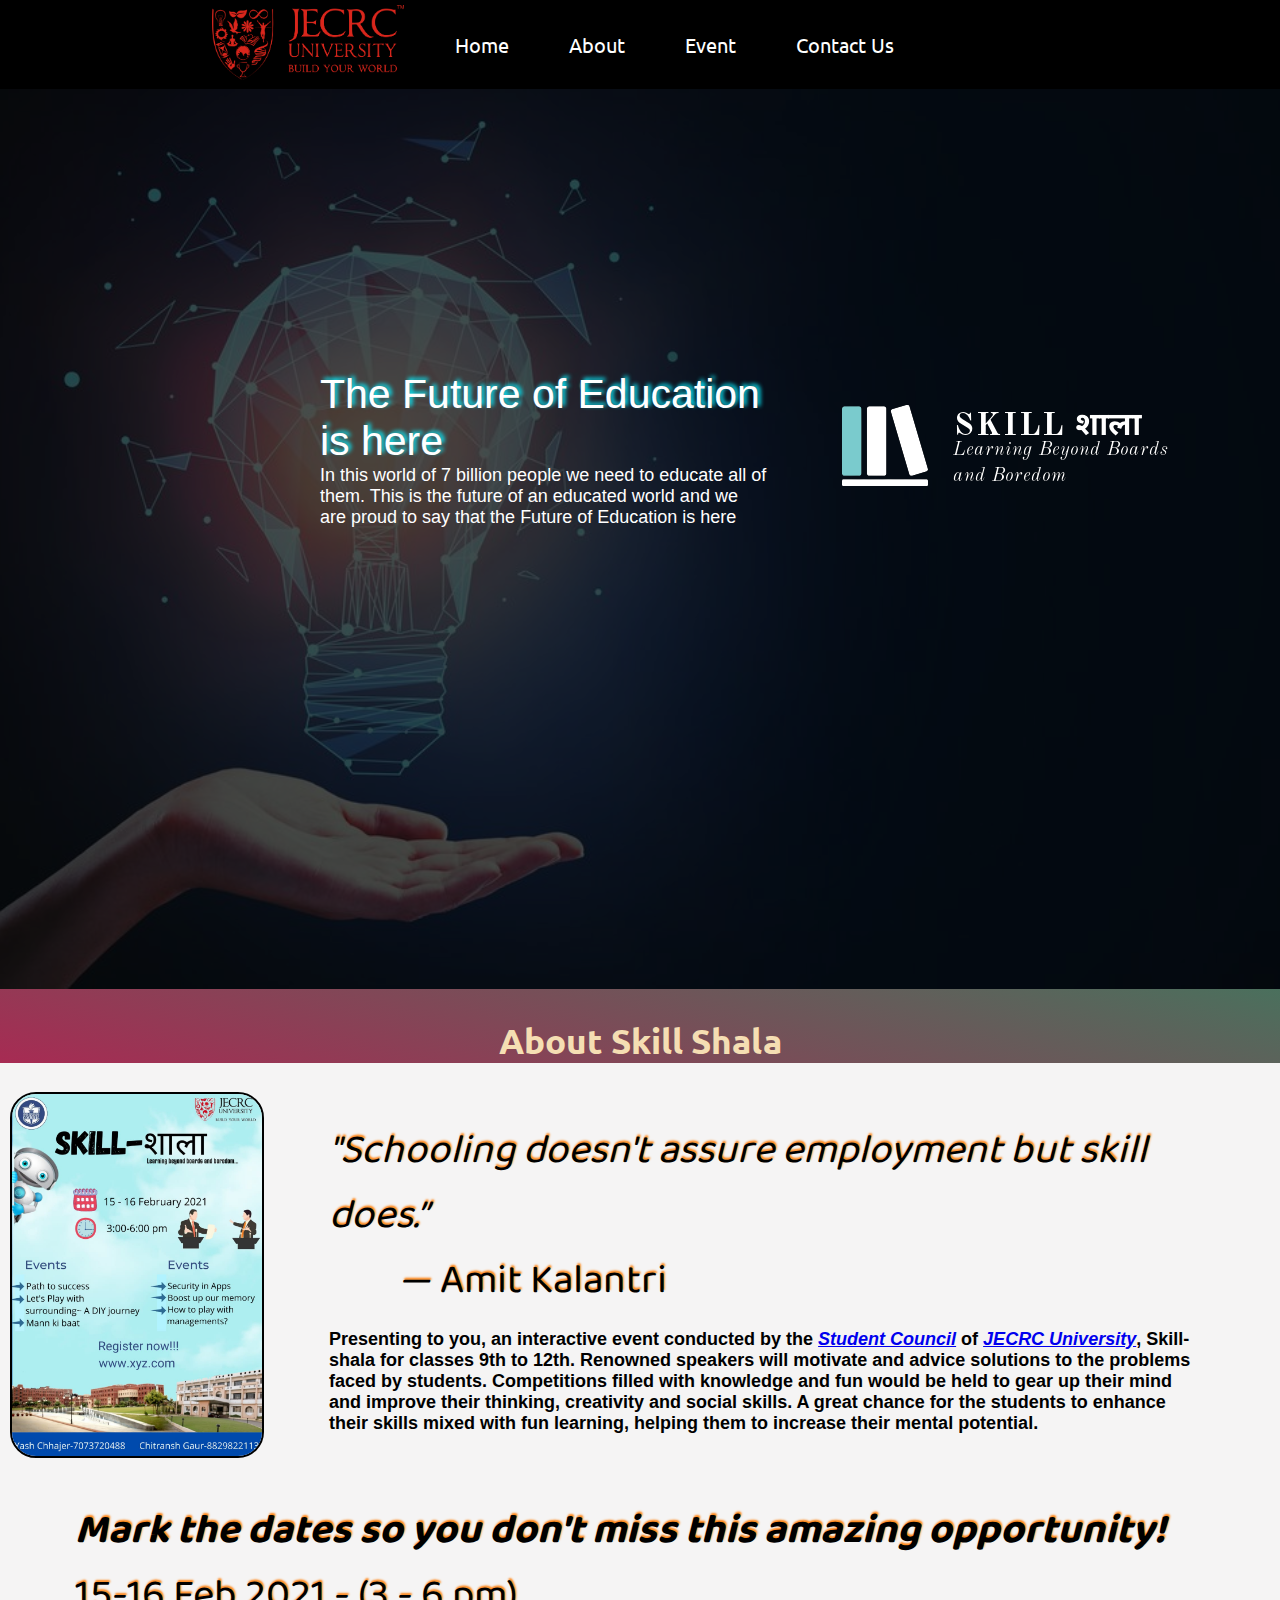
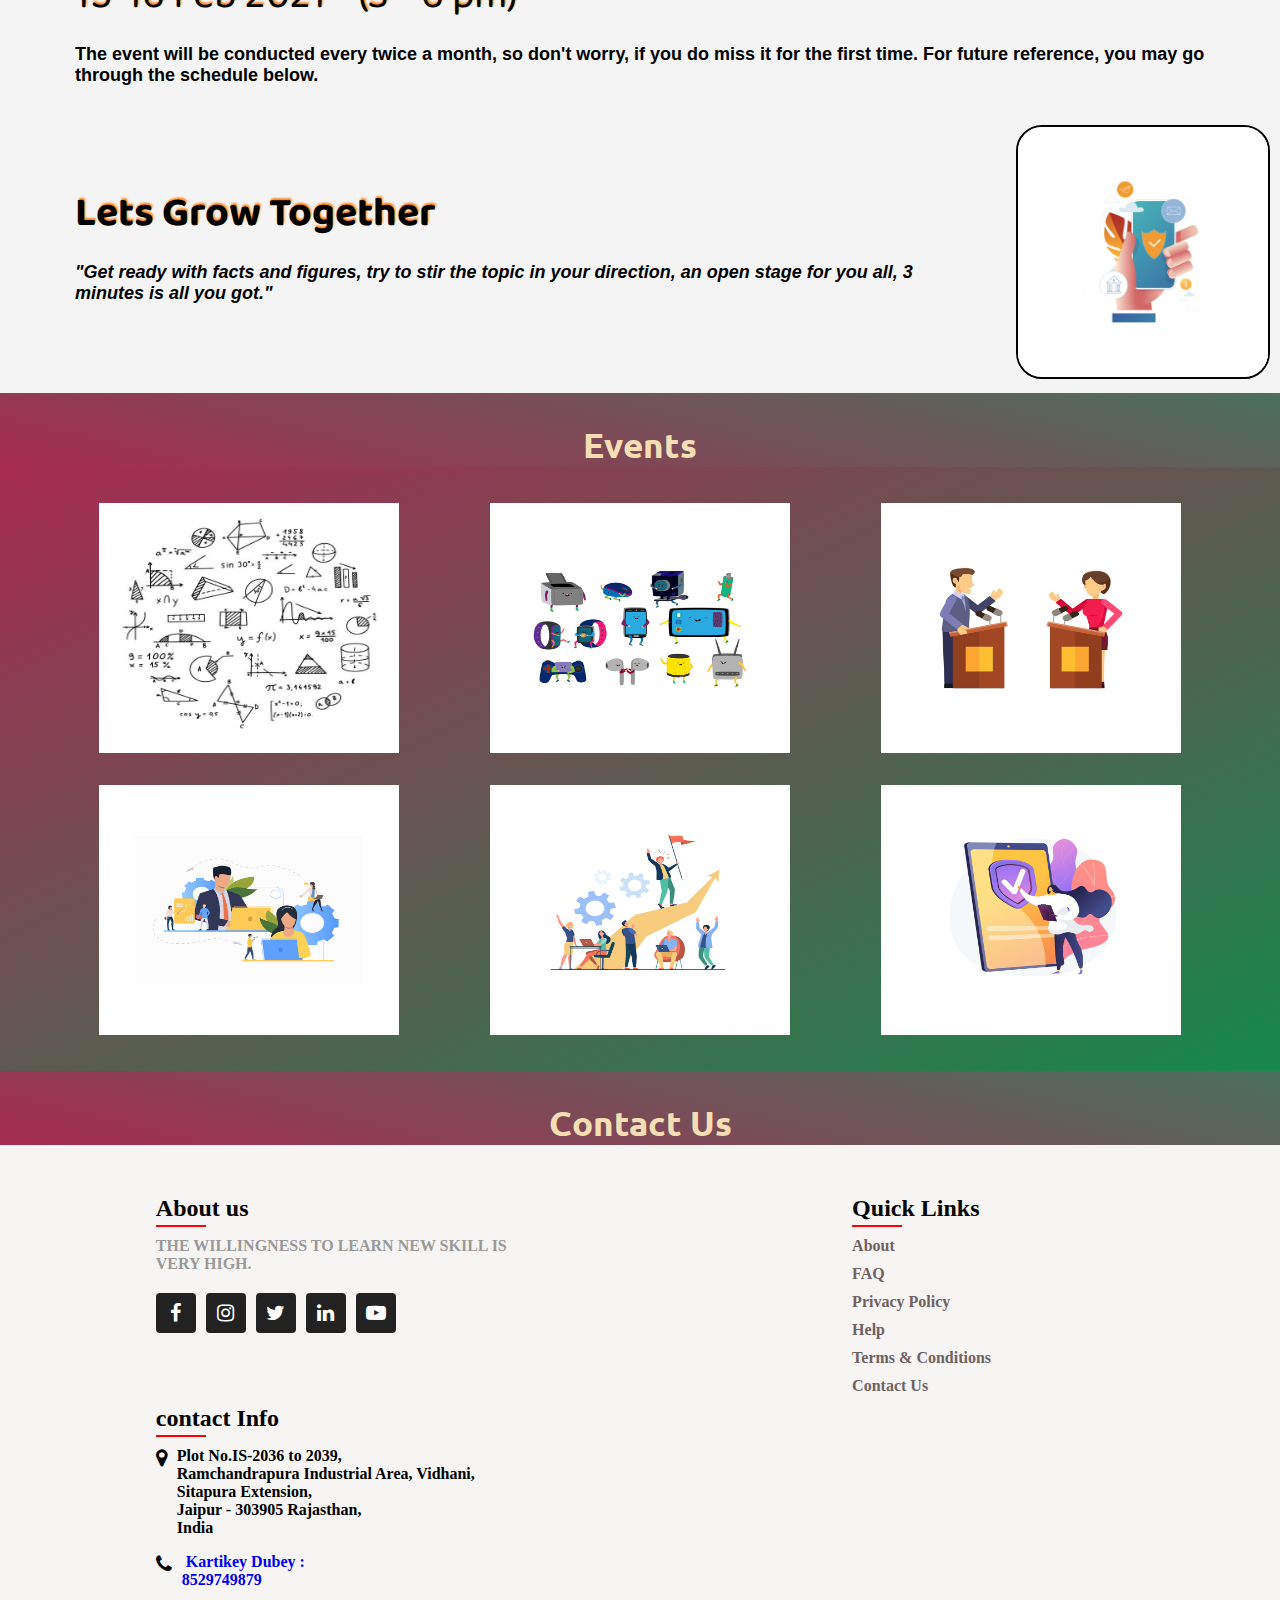
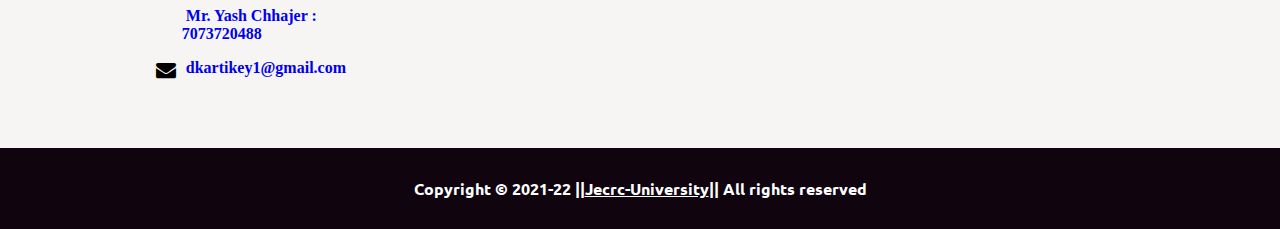
<file: index.html>
<!DOCTYPE html>
<html lang="en">

<head>
    <meta charset="UTF-8">
    <meta name="viewport" content="width=device-width, initial-scale=1.0">
    <link rel="stylesheet" href="css/style.css">
    <link rel="stylesheet" href="css/responsive.css">
    <link rel="stylesheet" href="https://stackpath.bootstrapcdn.com/font-awesome/4.7.0/css/font-awesome.min.css"
        integrity="sha384-wvfXpqpZZVQGK6TAh5PVlGOfQNHSoD2xbE+QkPxCAFlNEevoEH3Sl0sibVcOQVnN" crossorigin="anonymous">
    <title>Skill-Shala || JECRC - SDO</title>
    <link rel="shortcut icon" href="/img/ei_1611756022348-removebg-preview.png" type="image/x-icon">
</head>

<body>
    <!-- navbar start -->
    <nav class="navbar  h-nav-resp">
        <ul class="nav-list v-class-resp">
            <div class="logo"><a href="https://jecrcuniversity.edu.in/" target="_blank"><img src="img/JU-Logo.png"
                        alt="Jecrc-University"></a></div>
            <li><a href="#">Home</a></li>
            <li><a href="#about">About</a></li>
            <li><a href="#event">Event</a></li>
            <li><a href="#contact">Contact Us</a></li>
        </ul>

        <div class="burger">
            <div class="line"></div>
            <div class="line"></div>
            <div class="line"></div>
        </div>
    </nav>

    <!--  navbar ends-->

    <!-- home part start -->
    <section class="background firstSection">
        <div class="box-main">
            <div class="firstHalf">
                <p class="text-big">The Future of Education is here</p>
                <p class="text-small">In this world of 7 billion people we need to educate all of them. This is the
                    future of an educated world and we are proud to say that the Future of Education is here</p>

            </div>

            <div class="secondHalf">
                <img src="img/ei_1611757324794-removebg-preview.png" alt="Skilll Shala">
            </div>
        </div>
    </section>


    <!-- home part end -->


    <!-- About part start -->
    <h1 class="text-center event">About Skill Shala</h1>

    <section class="section section-left about" id="about">
        <div class="paras">
            <p class="sectionTag text-big"><i>"Schooling doesn't assure employment but skill
                    does.”</i><br>&nbsp;&nbsp;&nbsp;&nbsp;&nbsp;&nbsp;&nbsp;&nbsp;
                ― </b>Amit Kalantri<b></p>
            <p class="sectionSubTag text-small">Presenting to you, an interactive event conducted by the <a
                    href="https://www.instagram.com/student_council_ju/" target="_blank"><i><b>Student
                            Council</b></i></a> of <a href="https://www.facebook.com/JecrcUniversity/" target="_blank">
                    <i><b>JECRC University</b></i></a>, Skill-shala for classes 9th to 12th.
                Renowned speakers will motivate and advice solutions to the problems faced by students.
                Competitions filled with knowledge and fun would be held to gear up their mind and improve their
                thinking, creativity and social skills. A great chance for the students to enhance their skills mixed
                with fun learning, helping them to increase their mental potential.</p>
        </div>
        <div class="thumbnail">
            <!-- <img src="https://source.unsplash.com/900x900/?coding,apple,html" alt="laptop image" class="imgFluid"> -->
            <img src="img\Skill.jpeg" alt="Skill Shala" srcset="" class="imgFluid">
        </div>
    </section>

    <section class="section section-left about">

        <div class="paras">
            <p class="sectionTag text-big"><i>Mark the dates so you don't miss this amazing opportunity! </i>
                <br></b>15-16 Feb 2021 - (3 - 6 pm) <b>
            </p>
            <p class="sectionSubTag text-small">The event will be conducted every twice a month, so don't worry, if you
                do miss it for the first time. For future reference, you may go through the schedule below.</p>
        </div>

    </section>
    <section class="section about">
        <div class="paras">
            <p class="sectionTag text-big">Lets Grow Together</p>
            <p class="sectionSubTag text-small"><i><b>"Get ready with facts and figures,
                        try to stir the topic in your direction,
                        an open stage for you all,
                        3 minutes is all you got."</b>
                </i></p><br>
            <!-- 
            <p class="sectionSubTag text-small">
                Mann ki baat, an event which will make you use your both logical and emotional reasoning. Speak, listen,
                research and answer the question by the judges. With sensational topics like the farmers bill, express
                your political views in the most diplomatic of way Or tell your unheard opinions regarding the mysteries
                of everything alien, paranormal and supernatural. Speak your mind out and be a part of this amazing
                opportunity.

            </p> -->
        </div>
        <div class="thumbnail">
            <!-- <img src="https://source.unsplash.com/900x900/?javascript,apple, nature, happy" alt="laptop image"
                class="imgFluid"> -->
            <img src="img/SECURITY APPS.jpg" alt="Security" srcset="" class="imgFluid">

        </div>
    </section>


    <!-- About part ends -->

    <!-- Event start -->

    <h1 class="text-center event">Events</h1>

    <section class="section event" id="event">
        <div class="workshops section">

            <div class="main">
                <div class="box">
                    <img src="img/BOOST UP OUR MEMORY.jpg" alt="Boost Up your Memory">
                    <div class="caption">
                        <h3>Boost Up your<br> Memory

                        </h3>
                        <a href="https://docs.google.com/forms/d/e/1FAIpQLSdOdYfOmt8ssmHhkYrz_z8uZlC7LGfHAt2_E5zmr1HxPRzucg/viewform"
                            target="_blank" class="btn2">Register here!</a>
                        <p>Date - <b></b><br> Timing -<b></b><br>To know more about this event<a href="content.html"
                                target="_blank">Click here</a>
                        </p>
                    </div>
                </div>

            </div>
            <div class="main">

                <div class="box">
                    <img src="img/Lets Play with Surrounding ~ A DIY journey.jpg" alt="Play with Surrounding">
                    <div class="caption">
                        <h3>Play with Surrounding

                        </h3>
                        <a href="https://docs.google.com/forms/d/e/1FAIpQLSet8HXWilm0Ukzi3GbUB4F28AXA53pvw7Uc5fI23HFTyXgW1Q/viewform"
                            target="_blank" class="btn2">Register here!</a>
                        <p>Date - <b></b><br> Timing -<b></b><br>To know more about this event<a href="content.html"
                                target="_blank">Click here</a>
                        </p>
                    </div>
                </div>
            </div>

            <div class="main">

                <div class="box">
                    <img src="img/MAAN KI BAAT.jpg" alt="Mann Ki Baat">
                    <div class="caption">
                        <h3>Mann Ki Baat

                        </h3>
                        <a href="https://docs.google.com/forms/d/e/1FAIpQLSdVpJnqTfWSV1-IGO73_BAS8llxheXPUkhtqDQSK29OEmX8HQ/viewform"
                            target="_blank" class="btn2">Register here!</a>
                        <p>Date - <b></b><br> Timing -<b></b><br>To know more about this event<a href="content.html"
                                target="_blank">Click here</a>
                        </p>
                    </div>
                </div>
            </div>
            <div class="main">
                <div class="box">
                    <img src="img/MANAGEMENT.jpg" alt="Management">
                    <div class="caption">
                        <h3>Management

                        </h3>
                        <a href="https://docs.google.com/forms/d/e/1FAIpQLSet8HXWilm0Ukzi3GbUB4F28AXA53pvw7Uc5fI23HFTyXgW1Q/viewform"
                            target="_blank" class="btn2">Register here!</a>
                        <p>Date - <b></b><br> Timing -<b></b><br>To know more about this event<a href="content.html"
                                target="_blank">Click here</a>
                        </p>
                    </div>
                </div>

            </div>
            <div class="main">
                <div class="box">
                    <img src="img/PATH TO SUCCESS.jpg" alt="Path To Success">
                    <div class="caption">
                        <h3>Path To Success

                        </h3>
                        <a href="https://docs.google.com/forms/d/e/1FAIpQLSe4RURj3GJVlSIFH4oLwl1E1uph-TErfcY7Vu03Kk84Lcud9g/viewform"
                            target="_blank" class="btn2">Register here!</a>
                        <p>Date - <b></b><br> Timing -<b></b><br>To know more about this event<a href="content.html"
                                target="_blank">Click here</a>
                        </p>
                    </div>
                </div>

            </div>
            <div class="main">
                <div class="box">
                    <img src="img/SECURITY APPS 01.jpg" alt="Security Apps">
                    <div class="caption">
                        <h3>Security Apps

                        </h3>
                        <a href="https://docs.google.com/forms/d/e/1FAIpQLSet8HXWilm0Ukzi3GbUB4F28AXA53pvw7Uc5fI23HFTyXgW1Q/viewform"
                            target="_blank" class="btn2">Register here!</a>
                        <p>Date - <b></b><br> Timing -<b></b><br>To know more about this event<a href="content.html"
                                target="_blank">Click here</a>
                        </p>
                    </div>
                </div>

            </div>
            <!-- <div class="main">
                <div class="box">
                    <img src="img/SECURITY APPS.jpg" alt="">
                    <div class="caption">
                        <h3>Lorem , ipsum7.

                        </h3>
                        <a href="https://docs.google.com/forms/d/e/1FAIpQLSf6Bb5KGdzQZQJ7WpTXRyGDbUEmB39_tPUAxadQ5bN0X1BNow/viewform?embedded=true"
                            target="_blank" class="btn2">Register here!</a>
                            <p>Date - <b></b><br> Timing -<b></b><br>To know more about this event<a href="content.html" target="_blank">Click here</a>
                            </p>
                    </div>
                </div>

            </div> -->

        </div>
    </section>

    <!-- Event end -->


    <!-- contact page -->

    <h1 class="text-center event">Contact Us</h1>
    <section class="contact" id="contact">
        <div class="form">
            <!-- here contact info , linkdln , github , university link etc etc  -->
            <div class="sec aboutus">
                <h2>About us</h2>
                <p>THE WILLINGNESS TO LEARN NEW SKILL IS VERY HIGH.</p>
                <ul class="sci">
                    <li><a href="https://www.facebook.com/JecrcUniversity/" target="_blank"><i class="fa fa-facebook"
                                aria-hidden="true"></i></a></li>
                    <li><a href="https://www.instagram.com/jecrcuniversity/" target="_blank"><i class="fa fa-instagram"
                                aria-hidden="true"></i></a></li>
                    <li><a href="https://twitter.com/jecrcuniversity" target="_blank"><i class="fa fa-twitter"
                                aria-hidden="true"></i></a></li>
                    <li><a href="https://www.linkedin.com/school/2782627/admin/updates/" target="_blank"><i
                                class="fa fa-linkedin" aria-hidden="true"></i></a></li>
                    <li><a href="https://www.youtube.com/user/jecrcuvideo" target="_blank"><i class="fa fa-youtube-play"
                                aria-hidden="true"></i></a></li>

                </ul>
            </div>
            <div class="sec quicklinks">
                <h2>Quick Links</h2>
                <ul>
                    <li><a href="https://jecrcuniversity.edu.in/JECRC-University-Rajasthan" target="_blank"> About</a>
                    </li>
                    <li><a href="#" target="_blank">FAQ</a></li>
                    <li><a href="#" target="_blank">Privacy Policy</a></li>
                    <li><a href="#" target="_blank">Help</a></li>
                    <li><a href="#" target="_blank">Terms & Conditions</a></li>
                    <li><a href="https://jecrcuniversity.edu.in/contact-us" target="_blank">Contact Us</a></li>
                </ul>
            </div>
            <div class="sec contact2">
                <h2>contact Info</h2>
                <ul class="info">
                    <li>
                        <span><i class="fa fa-map-marker" aria-hidden="true"></i></span>
                        <span>Plot No.IS-2036 to 2039, <br>Ramchandrapura Industrial Area, Vidhani,<br> Sitapura
                            Extension,<br> Jaipur - 303905 Rajasthan,<br> India
                        </span>

                    </li>
                    <li>
                        <span><i class="fa fa-phone" aria-hidden="true"></i></span>
                        <p><a href="tel:8529749879">&nbsp;<b>Kartikey Dubey : </b><br>8529749879</a><br><br>
                            <a href="tel:7073720488">&nbsp;<b>Mr. Yash Chhajer :  
                                </b><br>7073720488</a>
                        </p>

                    </li>
                    <li>
                        <span><i class="fa fa-envelope" aria-hidden="true"></i></span>
                        <p><a href="mailto:dkartikey1@gmail.com">dkartikey1@gmail.com</a></p>

                    </li>

                </ul>
            </div>
        </div>
    </section>
    <!-- Contact end -->
    <!-- Footer start -->

    <footer>
        <p class="text-footer">
            Copyright &copy; 2021-22 || <a href="https://jecrcuniversity.edu.in/" target="_blank"> Jecrc-University </a>
            || All rights reserved
        </p>
    </footer>
    <!-- footer ends -->
    <script src="js/resp.js"></script>

</body>

</html>
</file>
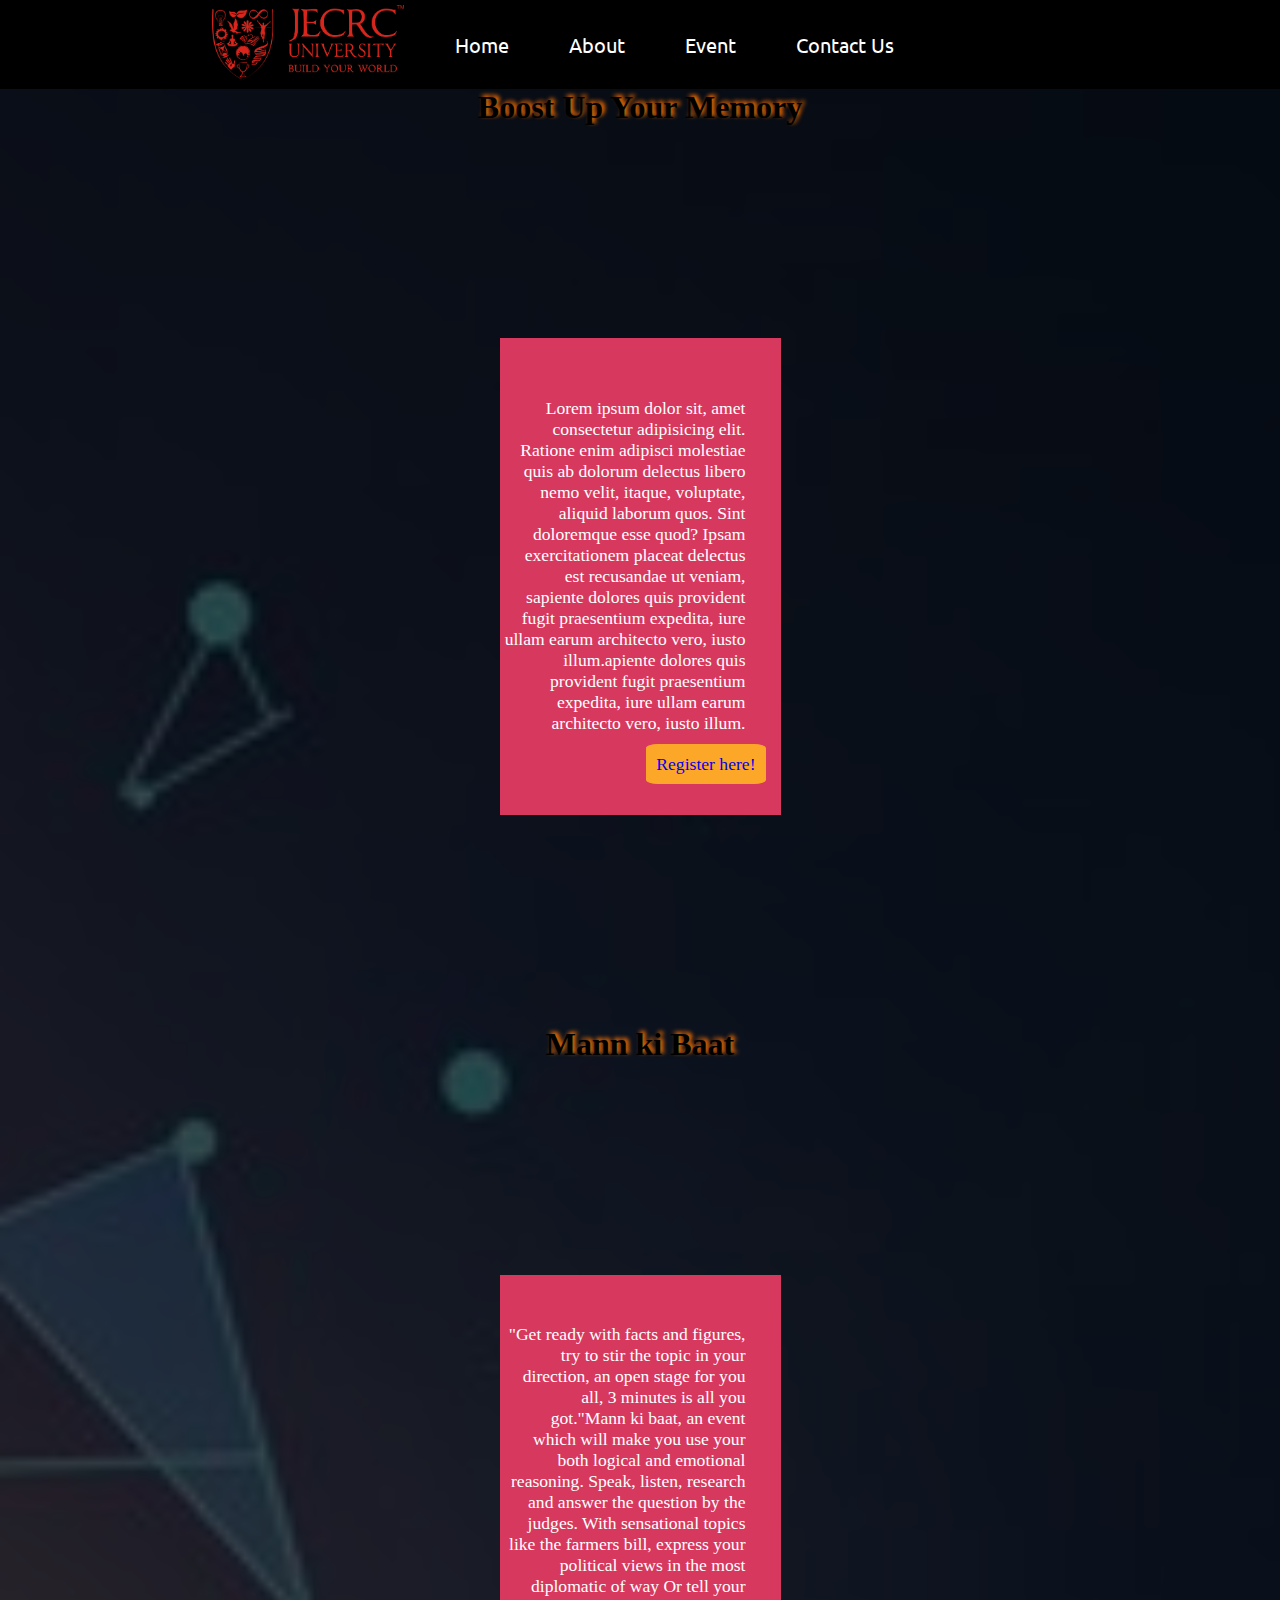
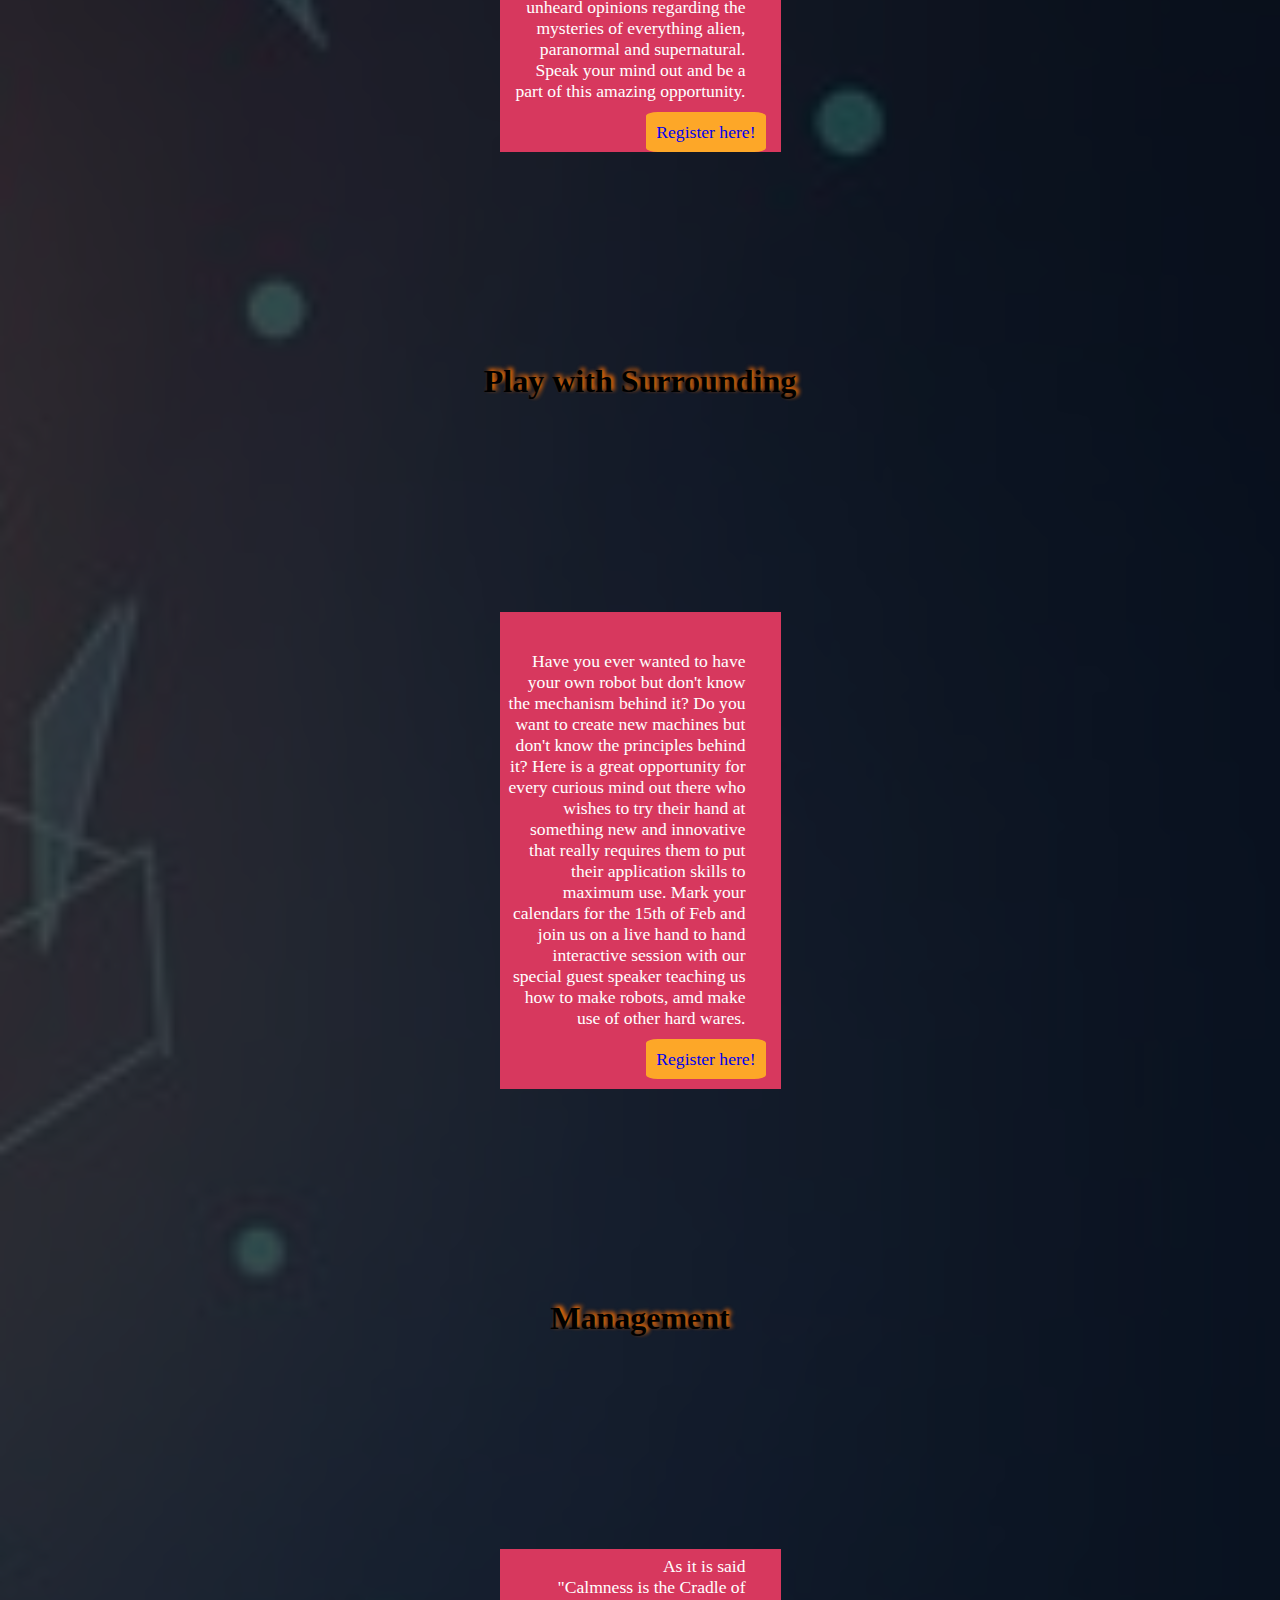
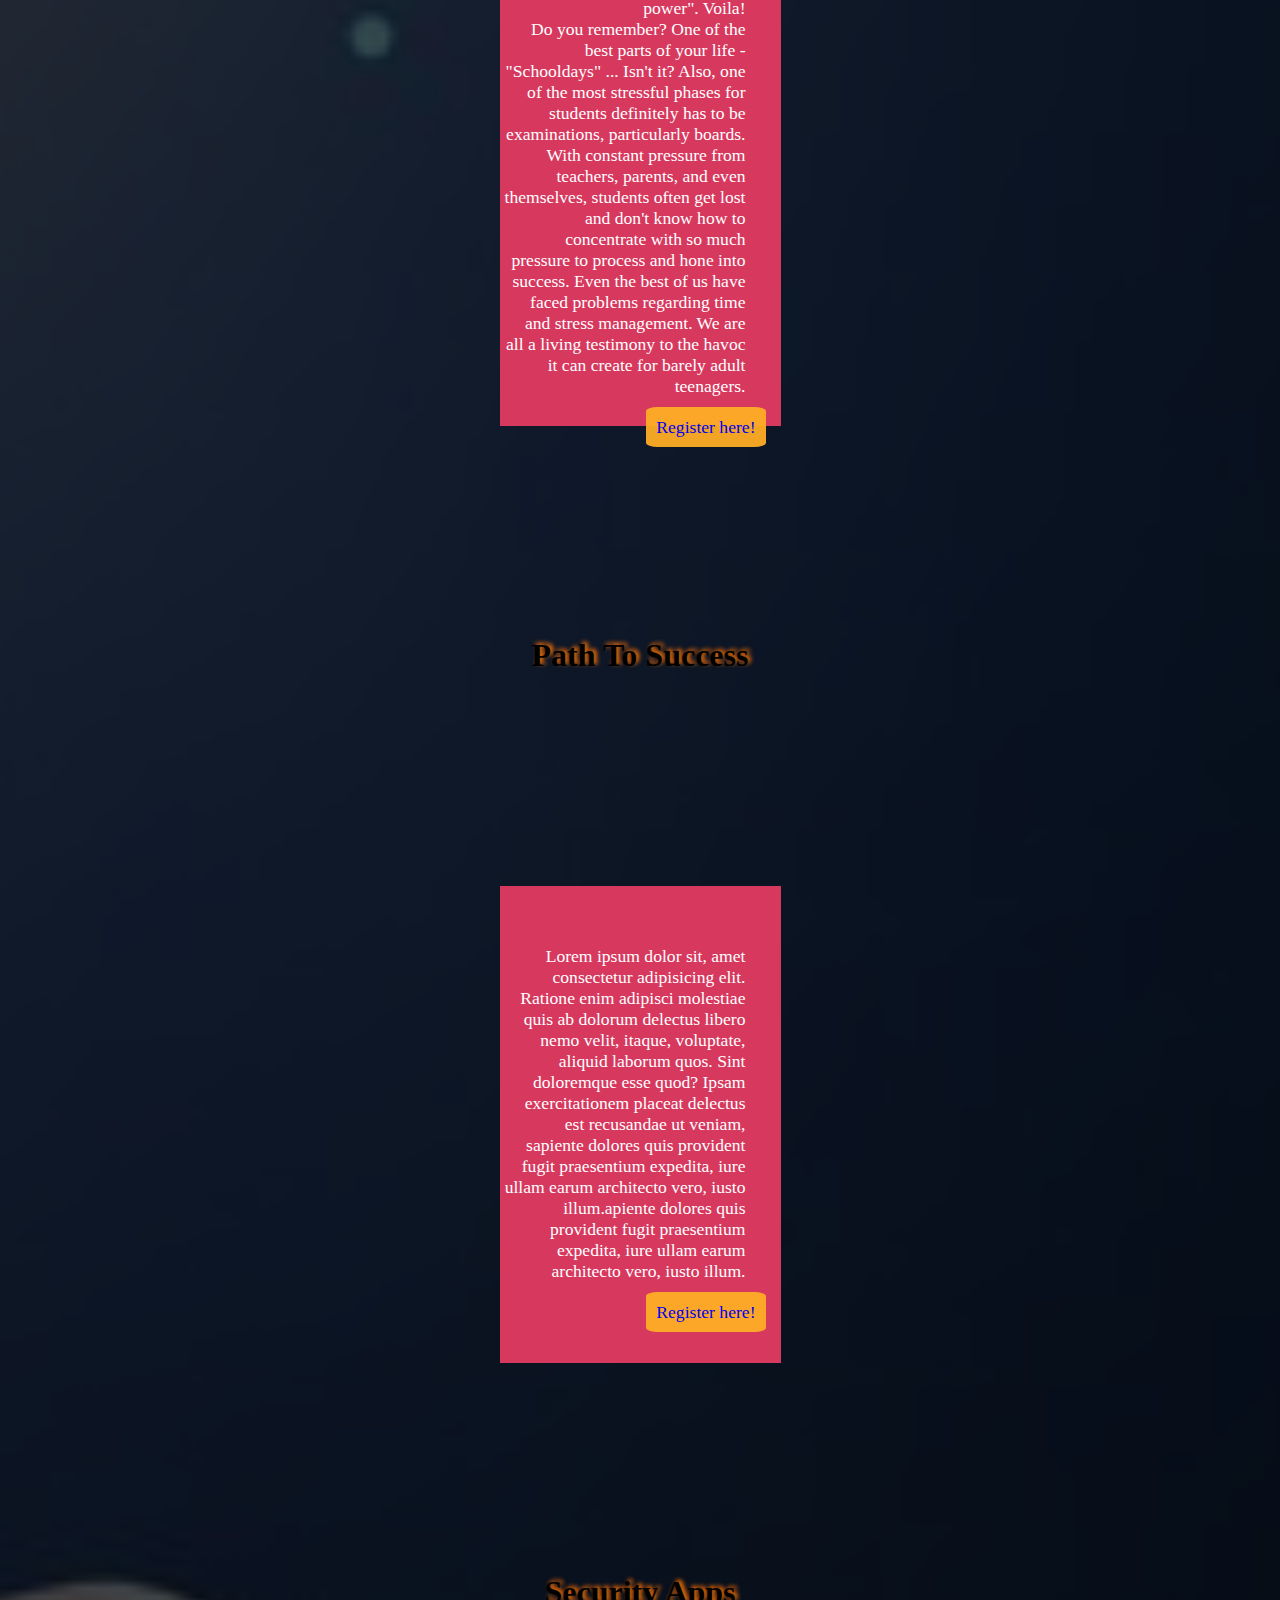
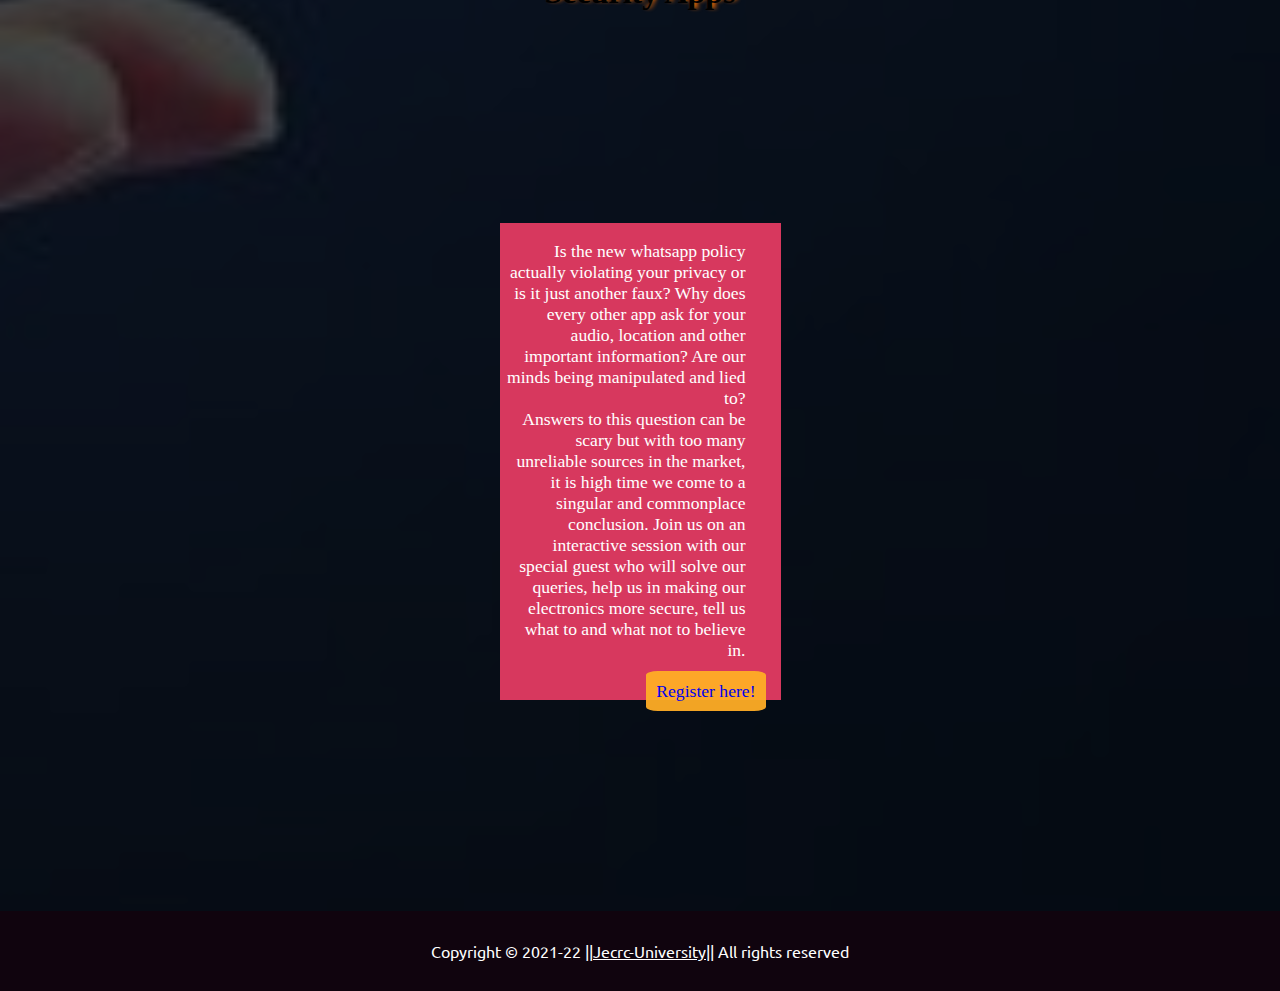
<file: content.html>
<!DOCTYPE html>
<html lang="en">
    
<head>
    <meta charset="UTF-8">
    <meta name="viewport" content="width=device-width, initial-scale=1.0">
    <title>Skill-Shala Events || JECRC - SDO</title>
    <link rel="stylesheet" href="https://cdnjs.cloudflare.com/ajax/libs/font-awesome/4.7.0/css/font-awesome.min.css">
    <link rel="stylesheet" href="css/style.css">
    <link rel="stylesheet" href="css/responsive.css">
    <link rel="stylesheet" href="stylecontent.css">
    <link rel="shortcut icon" href="/img/ei_1611756022348-removebg-preview.png" type="image/x-icon">
  
    

</head>

<body>
    <nav class="navbar  h-nav-resp">
        <ul class="nav-list v-class-resp">
            <div class="logo"><a href="https://jecrcuniversity.edu.in/" target="_blank"><img  src="img/JU-Logo.png" alt="Jecrc-University"></a></div>
            <li><a href="index.html">Home</a></li>
            <li><a href="index.html">About</a></li>
            <li><a href="index.html">Event</a></li>
            <li><a href="index.html">Contact Us</a></li>
        </ul>

        <div class="burger">
            <div class="line"></div>
            <div class="line"></div>
            <div class="line"></div>
        </div>
    </nav>
    

    <h1>Boost Up Your Memory</h1>
    <div class="main2">
        <div class="card">
           
            <i class="fas fa-quote-left fa-3x"></i>
            <i class="fas fa-quote-right fa-3x"></i>
            <div class="content">
                <p>Lorem ipsum dolor sit, amet consectetur adipisicing elit. Ratione enim adipisci molestiae quis ab
                    dolorum delectus libero nemo velit, itaque, voluptate, aliquid laborum quos. Sint doloremque esse
                    quod? Ipsam exercitationem placeat delectus est recusandae ut veniam, sapiente dolores quis
                    provident fugit praesentium expedita, iure ullam earum architecto vero, iusto illum.apiente dolores quis
                    provident fugit praesentium expedita, iure ullam earum architecto vero, iusto illum.</p>

                <p><a href="https://docs.google.com/forms/d/e/1FAIpQLSdOdYfOmt8ssmHhkYrz_z8uZlC7LGfHAt2_E5zmr1HxPRzucg/viewform"
                    target="_blank" class="btn2">Register here!</a></p>
            </div>
        </div>

        
    </div>
    <h1>Mann ki Baat</h1>

    <div class="main2">
        <div class="card">
            <i class="fas fa-quote-left fa-3x"></i>
            <i class="fas fa-quote-right fa-3x"></i>
            
            <div class="content">
                <p><br>"Get ready with facts and figures, try to stir the topic in your direction, an open stage for you all, 3 minutes is all you got."Mann ki baat, an event which will make you use your both logical and emotional reasoning. Speak, listen, research and answer the question by the judges. With sensational topics like the farmers bill, express your political views in the most diplomatic of way Or tell your unheard opinions regarding the mysteries of everything alien, paranormal and supernatural. Speak your mind out and be a part of this amazing opportunity.</p>

                <p><a href="https://docs.google.com/forms/d/e/1FAIpQLSdVpJnqTfWSV1-IGO73_BAS8llxheXPUkhtqDQSK29OEmX8HQ/viewform"
                    target="_blank" class="btn2">Register here!</a></p>
            </div>
        </div>

        
    </div>

    <h1>Play with Surrounding</h1>
    <div class="main2">
        <div class="card">
            <i class="fas fa-quote-left fa-3x"></i>
            <i class="fas fa-quote-right fa-3x"></i>
            <div class="content">
                <p>Have you ever wanted to have your own robot but don't know the mechanism behind it? Do you want to create new machines but don't know the principles behind it?
                    Here is a great opportunity for every curious mind out there who wishes to try their hand at something new and innovative that really requires them to put their application skills to maximum use. Mark your calendars for the 15th of Feb and join us on a live hand to hand interactive session with our special guest speaker teaching us how to make robots, amd make use of other hard wares.</p>

                <p><a href="https://docs.google.com/forms/d/e/1FAIpQLSet8HXWilm0Ukzi3GbUB4F28AXA53pvw7Uc5fI23HFTyXgW1Q/viewform"
                    target="_blank" class="btn2">Register here!</a></p>
            </div>
        </div>

        
    </div>
    
    <h1>Management</h1>
    <div class="main2">
        <div class="card">
            <i class="fas fa-quote-left fa-3x"></i>
            <i class="fas fa-quote-right fa-3x"></i>
            <div class="content">
                <p>As it is said
                    <br>"Calmness is the Cradle of power".
                    Voila!<br>
                    Do you remember? One of the best parts of your life - "Schooldays" ... Isn't it? Also, one of the most stressful phases for students definitely has to be examinations, particularly boards. With constant pressure from teachers, parents, and even themselves, students often get lost and don't know how to concentrate with so much pressure to process and hone into success. Even the best of us have faced problems regarding time and stress management. We are all a living testimony to the havoc it can create for barely adult teenagers.</p>

                <p><a href="https://docs.google.com/forms/d/e/1FAIpQLSet8HXWilm0Ukzi3GbUB4F28AXA53pvw7Uc5fI23HFTyXgW1Q/viewform"
                    target="_blank" class="btn2">Register here!</a></p>
            </div>
        </div>

        
    </div>
      
    <h1>Path To Success</h1>
    <div class="main2">
        <div class="card">
            <i class="fas fa-quote-left fa-3x"></i>
            <i class="fas fa-quote-right fa-3x"></i>
            <div class="content">
                <p>Lorem ipsum dolor sit, amet consectetur adipisicing elit. Ratione enim adipisci molestiae quis ab
                    dolorum delectus libero nemo velit, itaque, voluptate, aliquid laborum quos. Sint doloremque esse
                    quod? Ipsam exercitationem placeat delectus est recusandae ut veniam, sapiente dolores quis
                    provident fugit praesentium expedita, iure ullam earum architecto vero, iusto illum.apiente dolores quis
                    provident fugit praesentium expedita, iure ullam earum architecto vero, iusto illum.</p>

                <p>   <a href="https://docs.google.com/forms/d/e/1FAIpQLSe4RURj3GJVlSIFH4oLwl1E1uph-TErfcY7Vu03Kk84Lcud9g/viewform"
                    target="_blank" class="btn2">Register here!</a></p>
            </div>
        </div>

        
    </div>
    <h1>Security Apps</h1>
    <div class="main2">
        <div class="card">
            <i class="fas fa-quote-left fa-3x"></i>
            <i class="fas fa-quote-right fa-3x"></i>
            <div class="content">
                <p>Is the new whatsapp policy actually violating your privacy or is it just another faux? Why does every other app ask for your audio, location and other important information? Are our minds being manipulated and lied to?<br>Answers to this question can be scary but with too many unreliable sources in the market, it is high time we come to a singular and commonplace conclusion. Join us on an interactive session with our special guest who will solve our queries, help us in making our electronics more secure, tell us what to and what not to believe in.</p>

                <p>  <a href="https://docs.google.com/forms/d/e/1FAIpQLSet8HXWilm0Ukzi3GbUB4F28AXA53pvw7Uc5fI23HFTyXgW1Q/viewform"
                    target="_blank" class="btn2">Register here!</a></p>
            </div>
        </div>

        
    </div>
    <!-- <h1>Lorem , ipsum7.</h1>
    <div class="main2">
        <div class="card">
            <i class="fas fa-quote-left fa-3x"></i>
            <i class="fas fa-quote-right fa-3x"></i>
            <div class="content">
                <p>Lorem ipsum dolor sit, amet consectetur adipisicing elit. Ratione enim adipisci molestiae quis ab
                    dolorum delectus libero nemo velit, itaque, voluptate, aliquid laborum quos. Sint doloremque esse
                    quod? Ipsam exercitationem placeat delectus est recusandae ut veniam, sapiente dolores quis
                    provident fugit praesentium expedita, iure ullam earum architecto vero, iusto illum.apiente dolores quis
                    provident fugit praesentium expedita, iure ullam earum architecto vero, iusto illum.</p>

                <p>- Kartikey Dubey </p>
            </div>
        </div>

        
    </div> -->
    <footer>
        <p class="text-footer">
            Copyright &copy; 2021-22 || <a href="https://jecrcuniversity.edu.in/" target="_blank"> Jecrc-University </a>
            || All rights reserved
        </p>
    </footer>
    <script src="js/resp.js"></script>
</body>

</html>
</file>
<file: css/style.css>
@import url('https://fonts.googleapis.com/css2?family=Ubuntu&display=swap');
@import url('https://fonts.googleapis.com/css2?family=Baloo+2:wght@500&display=swap');
*{
    margin: 0;
    padding:0;
}

html{
    scroll-behavior: smooth;
    /* height: 100%; */
}
.logo{
    width:26%;
    display: flex;
    justify-content: center;
    align-items: center;
}
.logo img{
    /* filter: invert(1); */
    width: 12rem;
    /* border: 3px solid white; */
    /* border-radius: 50px; */
    margin: 5px;
    cursor: pointer;
}
.navbar{
    display: flex;
    align-items: center;
    justify-content: center;
    /* But isi sticky bnana h nhi toh back to top ki button dena pdega */
    /* position: sticky;    */
    top:0;
    cursor: pointer;
    background-color: black;
    
}

.nav-list{
    width: 70%; 
    display: flex; 
    align-items: center;
}

.nav-list li{
    list-style: none;
    padding: 26px 30px;
}

.nav-list li a{
    text-decoration: none;
    color: white;
    font-size: 20px;
    font-family: 'Ubuntu', sans-serif;
}

.nav-list li a:hover{ 
    color: rgb(214, 184, 13);
    transition: color 0.5s ease-in 0s ;
}

.rightNav{ 
    width: 30%;
    text-align: right;
    padding: 0 23px;
}

#search{
    padding: 5px;
    font-size: 17px;
    border: 2px solid grey;
    border-radius: 9px;
}

.background{
  
    background: rgba(0, 0, 0, 0.7) url('../img/background1.jpg') no-repeat center/cover;
    background-size: cover;
    background-blend-mode: darken;
}

.firstSection{
    height: 100vh;
}

.box-main{
    display: flex;
    justify-content: center;
    align-items: center;
    color: white;
    font-family: 'Segoe UI', Tahoma, Geneva, Verdana, sans-serif;
    max-width: 50%;
    margin: auto;
        height: 80%;
}

.firstHalf{
    width: 80%;
    display: flex;
    flex-direction: column;
    justify-content: center;
}

.secondHalf{
    width: 30%;
}
/* 
.secondHalf img{
    width: 70%; 
    border: 4px solid white;
    border-radius: 150px;
    display: block;
    margin: auto;
} */

.text-big{
    font-size: 41px;
    text-shadow: 3px -2px 4px #07efff;
}

.text-small{
    font-size: 18px;
}

.btn{
    padding: 8px 20px;
    margin: 7px 3px;
    border: 2px solid white;
    border-radius: 8px; 
    background: none;
    color: white;
    cursor: pointer;
    font-family: 'Ubuntu', sans-serif;
    font-size: 20px;
}

.btn-sm{
    padding: 6px 10px;
    vertical-align: middle;
    font-size: 16px;
}

.btn-dark{
    color: black;
        border: 2px solid grey;

}
.about{
    background-color: #a098981a;
}
/* Events style */
#event{
    background: linear-gradient(to bottom right,#a72b53, #16884e);
}
.event{
    background: linear-gradient(14deg ,#a72b53, #0b3e24bd);
}
.workshops{
    display: inline-flex;
    flex-wrap: wrap;
    /* margin: 3rem; */
    /* flex-direction: column; */
    /* padding: -10px; */
}
.main{
    /* width: 100%;
    height: 100vh;
    display: inline; */
    /* justify-content: center;*/
    padding: 16px 12px;
    /* align-items: center; */ 
}
.box {
    width: 300px;
    height: 250px;
    position: relative;
    overflow: hidden;
}
.box img{
    width: 100%;
    height: 100%;
}

.caption{
    width:250px;
    height: 200px;
    /* background-color: black; */
    background: linear-gradient(45deg, black, transparent);
    color: white;
    position: absolute;
    top: 0;
    left: 10%;
    display: flex;
    justify-content: center;
    align-items: center;
    flex-direction: column;
    transform: translateY(100%);
    opacity: 0;
    transition: all 0.5s;
}
.caption h3{
    text-shadow: 2px -2px 1px red;
    margin: 10px 30px;
    transform: translateY(60px);
    transition: all 1s;
}
.caption p{
    text-align: center;
    /* margin: 10px 30px; */
    transform: translateY(60px);
    transition: all 1.5s;
}
.box:hover > .caption h3{
    transform: translateY(0px);
}
.box:hover >.caption p{
    transform: translateY(0px);
}
.box:hover >.caption{
    opacity: 1;
    transform: translateY(25%);
}
.btn2{
    padding: 10px;
    background-color: #ffad25f2;
    border-radius: 10%;
    cursor: pointer;
    text-decoration: none;
}
.btn2:hover{
  background-color: #46fff3;
}

/* Event end */
.section{ 
    display: flex;
    align-items: center;
    justify-content: space-evenly;
    max-width: 100%;
    margin: auto;
    font-family: 'Ubuntu', sans-serif;
    padding: 10px;
}

.section-left{
    flex-direction: row-reverse;
}

.paras{
    padding: 0px 65px;
}

.sectionTag{
    padding: 16px 0;
    font-family: 'Baloo 2', cursive;
    text-shadow: 1px -2px 2px #ff8413;
}

.sectionSubTag{
    font-family: 'Segoe UI', Tahoma, Geneva, Verdana, sans-serif;
}

.thumbnail img{
    width: 250px;
    border: 2px solid black;
    border-radius: 26px;
    margin-top: 19px;
}

/* .contact{
    background-color: #f6f5f4;
    height: 833px;
} */
.text-center{
color: wheat;
    text-align: center;
    padding-top: 30px;
   font-family: 'Ubuntu', sans-serif;
       font-size: 35px;
}

.form {
    max-width: 90%;
    margin: auto;
}
.form-input{
    margin: 14px 0;
    padding: 5px 13px;
    width: 100%; 
    font-size: 19px;
    border: 2px solid grey;
    border-radius: 6px;
    font-family: 'Segoe UI', Tahoma, Geneva, Verdana, sans-serif;
}



.contact{
        /* position: relative; */
    /* width: 100%; */
    height: auto;
    padding: 50px 100px;
    background-color: #f6f5f4;
    /* background: #111; */
    display: flex;
    justify-content: space-between;
    flex-wrap: wrap;
}
.contact .form{
    display: flex;
    justify-content: space-between;
    flex-wrap: wrap;
    flex-direction: row;
}
.contact .form .sec{
    margin-right: 30px;
}

.contact .form .sec{
    margin-right: 30px;
}
.contact .form .sec.aboutus{
    width: 40%;
}
.contact .form h2{
    position: relative;
    /* color: #fff; */
    /* font-weight: 500; */
    margin-bottom: 15px;
}
.contact .form h2::before{
    content: "";
    position: absolute;
    bottom: -5px;
    left: 0;
    width: 50px;
    height: 2px;
    background: #f00;
}

.contact p{
    color: #999;
    
}
.sci{
    margin-top: 20px;
    display: flex;
}
.sci li{
    list-style: none;
}
.sci li a{
display: inline-block;
width: 40px;
height: 40px;
background: #222;
display: flex;
justify-content: center;
align-items: center;
margin-right: 10px;
text-decoration: none;
border-radius: 4px;
}

.sci li a:hover{
    background: #f00;
}
 .sci li a .fa{
     color: #fff;
     font-size: 20px;
 }

 .quicklinks{
     position: relative;
     width: 25%;
 }
 .quicklinks ul li {
   list-style: none;
}
 .quicklinks ul li a{
     color: #6f6262;
     text-decoration: none;
     margin-bottom: 10px;
     display: inline-block;
 }
 .quicklinks ul li a:hover{
     color: rgb(12 18 196);
 }

 .contact2{
     width: calc(35% -60px);
     margin-right: 0 !important;
 }
 .contact2 .info{
    position: relative;
}
.contact2 .info li{
    display: flex;
    margin-bottom: 16px;
}

.contact2 .info li span:nth-child(1){
    color: #000;
    font-size: 20px;
    margin-right: 10px;
}

.contact2 .info li span,.contact2 .info li a{
    /* color: #999; */
    text-decoration: none;
}
.contact2 .info li span a:hover{
    color: #fff;
}


.text-footer{
    text-align: center;
    padding: 30px 0;
   font-family: 'Ubuntu', sans-serif; 
   display: flex;
   justify-content: center;
   color: white;
   
}

.burger{
    display: none;
    position: absolute;
    cursor: pointer;
    right: 5%;
    top:15px;
}
.line{
    width: 33px;
    background-color: white;
    height: 4px;
    margin: 5px 3px;
}

footer{
    background-color: #10040e;
}
footer p a{
    /* text-decoration: none; */
    color: white;
    
}
</file>
<file: css/responsive.css>
@media only screen and (max-width: 1140px){
    .nav-list{
        flex-direction: column;
    }
    .navbar{
        height: 447px;
        flex-direction: column;
        transition: all 0.7s ease-out;
    }
    .rightNav{
        text-align: center;
    }
    .box-main{
        flex-direction: column-reverse;
        max-width: 100%;
    }
    .firstHalf {
        margin-top: -6rem;
    }
    
    .text-small {
        font-size: 16px;
    }
    .secondHalf img{
        width: 20rem;
        /* padding: 22px; */
        margin-left: -77px;
        height: 24rem;
    }
    #search{
        width: 100%;
    }
    .burger{
        display: block;
    }
    .h-nav-resp{
        height: 72px;
    }
    .v-class-resp{
        opacity: 0;
    }
    .section{
        flex-direction: column-reverse;
    }
    
    .text-small{
        text-align: center;
    }
    .text-big{
        text-align: center;
        font-size: 23px;

    }
    .buttons{
        text-align: center;
    }
    .paras {
        padding: 0px;
    }

}




@media only screen and (max-width: 370px){
    .logo img{
        /* filter: invert(1); */
        width: 8rem;
        /* border: 3px solid white; */
        /* border-radius: 50px; */
        margin: 5px;
    }
    .secondHalf img{
        height: 20rem;
        width: 14rem;
        margin-left: -70px;
    }
    .main{
     padding: 15px 0px;
    }
    .caption {
        width: 215px;
        /* padding: 5px; */
        /* margin: 0px 8px; */
        height: 200px;
        /* background-color: black; */
        background: linear-gradient(45deg, black, transparent);
        color: white;
        position: absolute;
        top: 0;
        /* left: 10%; */
        display: flex;
        justify-content: center;
        align-items: center;
        flex-direction: column;
        transform: translateY(100%);
        opacity: 0;
        transition: all 0.5s;
    }
    .box {
        width: 250px;
        height: 250px;
        position: relative;
        overflow: hidden;
    }
    .box img {
        width: 100%;
        height: 100%;
    }
footer{
    font-size: 18px;
}
}


@media (max-width:801px)
{
    .contact{
        padding: 10px;
    }
    .contact .form{
        flex-direction: column;
    }

    .contact .form .sec{
margin-bottom: 40px;
margin-right: 0;
    }
    .contact .form .sec.aboutus ,.quicklinks ,.contact2{
        width: 100%;
    }
}
</file>
<file: stylecontent.css>
*{
    margin:0;
    padding: 0;
}

body{
    /* background: linear-gradient(
45deg
, #96850bc9 ,#021d2d, #0a5d0487); */
background: rgba(0, 0, 0, 0.7) url('../img/background1.jpg') no-repeat center/cover;
    background-size: cover;
    background-blend-mode: darken;

    font-family: Cambria, Cochin, Georgia, Times, 'Times New Roman', serif;
}
h1{
    text-align: center;
    text-shadow:3px -2px 4px hsl(26deg 100% 50%);
    
}

.main2{
    /* width: 100%; */
    height: 100vh;
    display: flex;
    justify-content: center;
    align-items: center;
}

.card{
   
    width: 281px;
    height: 477px;
    background: #d7385e;
    color: white;
    display: flex;
    text-align: -webkit-right;
    justify-content: center;
    justify-content: center;
    align-items: center;
    position: relative;
}

.card .content p:nth-child(1){
    margin: 20px;
    font-size: 1.1rem;
}
.card .content p:nth-child(2){
    margin: 0 0 0  100px;
    font-size: 1.1rem;
}

/* .card::before{
    content: "";
    position: absolute;
    bottom: -55px;
    transform: rotate(-10deg);
    width: 120%;
    height: 80px;
    
    
} */

.content{
    transform: translate(-15px);
}

i:nth-child(1){
    position: absolute;
    bottom: 25px;
    right: -10px;
    color: #fcfcfc;

}

i:nth-child(2){
    position: absolute;
    top: -15px;
    left: -15px;
    color: #fcfcfc;
}

@media only screen and (min-width: 700px) and (max-width:1090px){
    .main2{
        /* width: 100%; */
        height: 65vh;
        display: flex;
        justify-content: center;
        align-items: center;
    }

}
</file>
